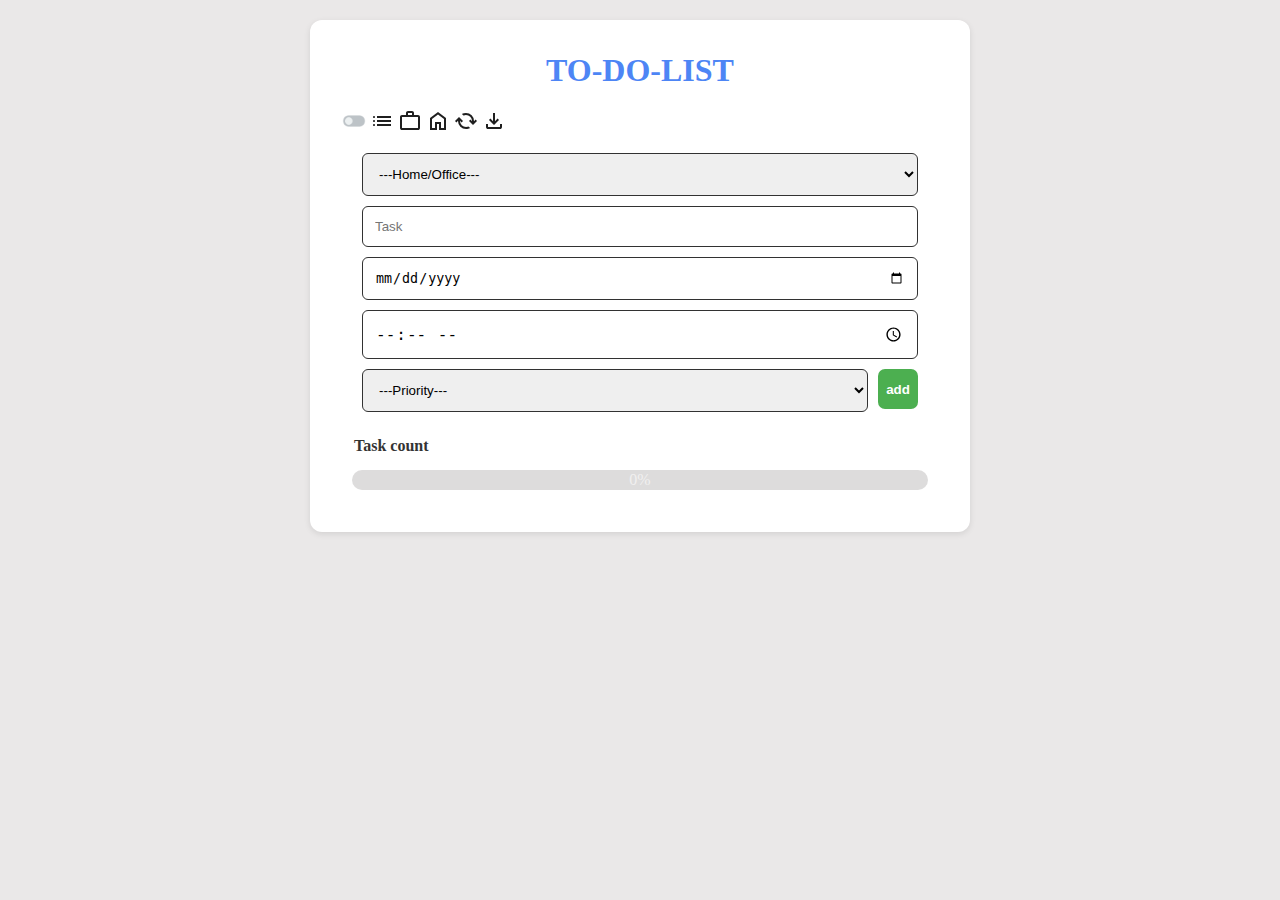
<file: index.html>
<!DOCTYPE html>
<html lang="en">

<head>
    <meta charset="UTF-8">
    <meta name="viewport" content="width=device-width, initial-scale=1.0">
    <title>Arrays and loops</title>
    <link rel="stylesheet" href="index.css">
</head>

<body>
    <div class="center-container">
        <div class="rak">
            <p class="title">to-do-list</p>
            <div class="icon-container">
           <img src="toggle button.png" alt="togglebts" onclick="swap()"  class="toggle-image">
           <span class="tool-tip">toggle</span>
         </div>
         <div class="icon-container">
            <img src="alltask.svg" alt="business--v1" onclick="All()" class="All">
            <span class="tool-tip">All Tasks</span>
         </div>


            <div class="icon-container">
            <img src="office.svg" alt="business--v1" onclick="office()" class="office">
            <span class="tool-tip">Office</span>
            </div>
            <div class="icon-container">
            <img src="house.svg" alt="home--v1" onclick="homes()" class="home">
            <span class="tool-tip">Home</span>
            </div>
            <div class="icon-container">
            <img src="reset1.svg" alt="reset" onclick="reset()" class="reset">
            <span class="tool-tip">Reset</span>
            </div>
            <div class="icon-container">
                <img src="download.svg" alt="download" onclick="download()" class="download">
                <span class="tool-tip">Download</span>
                </div>
            <form onsubmit="addtodo(event)">

            <div class="grids">
                <select class="catogery" required>
                    <option value="">---Home/Office---</option>
                    <option value="Home">Home</option>
                    <option value="Office">Office</option>
                </select>
                <input placeholder="Task" class="name"  required>
                <input type="date" class="dat"  required>
                <input type="time" class="time"  required>
                <select class="Priority"  required>
                    <option value="">---Priority---</option>
                    <option value="low">low</option>
                    <option value="medium">medium</option>
                    <option value="high">high</option>
                </select>
                <button type="submit" class="bts">add</button>
                </form>
            </div>
            <div class="task-count">
                <div class="countTask">Task count</div>
                <div class="progress-container">
                    <div class="progress-bar"> 0% </div>
                </div>
            </div>
           <div class="text">

            </div>
        </div>
    </div>

        
        

    <div id="overlay" ></div>
    <div id="popup" >
        <p><strong>Task Name:</strong> <span id="popup-title"></span></p>
        <p><strong>Date:</strong><span id="popdate"></span></p>
        <p><strong>Time:</strong><span id="poptime"></span></p>
        <button onclick="closepopup()" class="cls">Close</button>
     
    </div>
   


    <script src="index.js"></script>
</body>

</html>
</file>
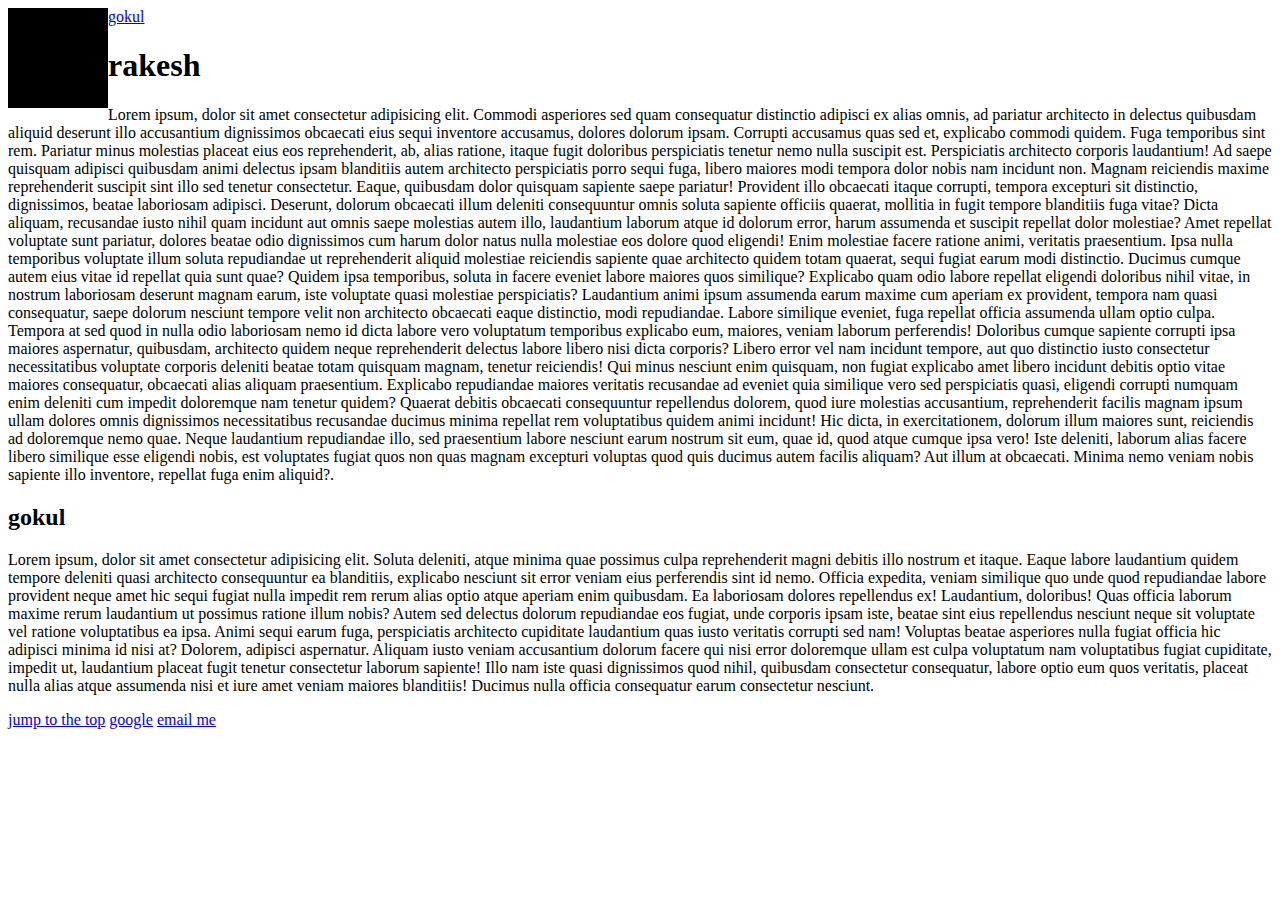
<file: index copy.html>
<!DOCTYPE html>
<html lang="en">

<head>
    <meta charset="UTF-8">
    <meta name="viewport" content="width=device-width, initial-scale=1.0">
    <title>Document</title>
    <style>
        div {
            width: 100px;
            height: 100px;
            background-color: black;
            float: left;
        }
    </style>
</head>

<body>
    <div></div>
    <a href="#section-gokul">gokul</a>
    <h1>rakesh</h1>
    <p>Lorem ipsum, dolor sit amet consectetur adipisicing elit. Commodi asperiores sed quam consequatur distinctio
        adipisci ex alias omnis, ad pariatur architecto in delectus quibusdam aliquid deserunt illo accusantium
        dignissimos obcaecati eius sequi inventore accusamus, dolores dolorum ipsam. Corrupti accusamus quas sed et,
        explicabo commodi quidem. Fuga temporibus sint rem. Pariatur minus molestias placeat eius eos reprehenderit, ab,
        alias ratione, itaque fugit doloribus perspiciatis tenetur nemo nulla suscipit est. Perspiciatis architecto
        corporis laudantium! Ad saepe quisquam adipisci quibusdam animi delectus ipsam blanditiis autem architecto
        perspiciatis porro sequi fuga, libero maiores modi tempora dolor nobis nam incidunt non. Magnam reiciendis
        maxime reprehenderit suscipit sint illo sed tenetur consectetur. Eaque, quibusdam dolor quisquam sapiente saepe
        pariatur! Provident illo obcaecati itaque corrupti, tempora excepturi sit distinctio, dignissimos, beatae
        laboriosam adipisci. Deserunt, dolorum obcaecati illum deleniti consequuntur omnis soluta sapiente officiis
        quaerat, mollitia in fugit tempore blanditiis fuga vitae? Dicta aliquam, recusandae iusto nihil quam incidunt
        aut omnis saepe molestias autem illo, laudantium laborum atque id dolorum error, harum assumenda et suscipit
        repellat dolor molestiae? Amet repellat voluptate sunt pariatur, dolores beatae odio dignissimos cum harum dolor
        natus nulla molestiae eos dolore quod eligendi! Enim molestiae facere ratione animi, veritatis praesentium. Ipsa
        nulla temporibus voluptate illum soluta repudiandae ut reprehenderit aliquid molestiae reiciendis sapiente quae
        architecto quidem totam quaerat, sequi fugiat earum modi distinctio. Ducimus cumque autem eius vitae id repellat
        quia sunt quae? Quidem ipsa temporibus, soluta in facere eveniet labore maiores quos similique? Explicabo quam
        odio labore repellat eligendi doloribus nihil vitae, in nostrum laboriosam deserunt magnam earum, iste voluptate
        quasi molestiae perspiciatis? Laudantium animi ipsum assumenda earum maxime cum aperiam ex provident, tempora
        nam quasi consequatur, saepe dolorum nesciunt tempore velit non architecto obcaecati eaque distinctio, modi
        repudiandae. Labore similique eveniet, fuga repellat officia assumenda ullam optio culpa. Tempora at sed quod in
        nulla odio laboriosam nemo id dicta labore vero voluptatum temporibus explicabo eum, maiores, veniam laborum
        perferendis! Doloribus cumque sapiente corrupti ipsa maiores aspernatur, quibusdam, architecto quidem neque
        reprehenderit delectus labore libero nisi dicta corporis? Libero error vel nam incidunt tempore, aut quo
        distinctio iusto consectetur necessitatibus voluptate corporis deleniti beatae totam quisquam magnam, tenetur
        reiciendis! Qui minus nesciunt enim quisquam, non fugiat explicabo amet libero incidunt debitis optio vitae
        maiores consequatur, obcaecati alias aliquam praesentium. Explicabo repudiandae maiores veritatis recusandae ad
        eveniet quia similique vero sed perspiciatis quasi, eligendi corrupti numquam enim deleniti cum impedit
        doloremque nam tenetur quidem? Quaerat debitis obcaecati consequuntur repellendus dolorem, quod iure molestias
        accusantium, reprehenderit facilis magnam ipsum ullam dolores omnis dignissimos necessitatibus recusandae
        ducimus minima repellat rem voluptatibus quidem animi incidunt! Hic dicta, in exercitationem, dolorum illum
        maiores sunt, reiciendis ad doloremque nemo quae. Neque laudantium repudiandae illo, sed praesentium labore
        nesciunt earum nostrum sit eum, quae id, quod atque cumque ipsa vero! Iste deleniti, laborum alias facere libero
        similique esse eligendi nobis, est voluptates fugiat quos non quas magnam excepturi voluptas quod quis ducimus
        autem facilis aliquam? Aut illum at obcaecati. Minima nemo veniam nobis sapiente illo inventore, repellat fuga
        enim aliquid?.</p>
    <h2 id="section-gokul">gokul </h2>
    <p>Lorem ipsum, dolor sit amet consectetur adipisicing elit. Soluta deleniti, atque minima quae possimus culpa
        reprehenderit magni debitis illo nostrum et itaque. Eaque labore laudantium quidem tempore deleniti quasi
        architecto consequuntur ea blanditiis, explicabo nesciunt sit error veniam eius perferendis sint id nemo.
        Officia expedita, veniam similique quo unde quod repudiandae labore provident neque amet hic sequi fugiat nulla
        impedit rem rerum alias optio atque aperiam enim quibusdam. Ea laboriosam dolores repellendus ex! Laudantium,
        doloribus! Quas officia laborum maxime rerum laudantium ut possimus ratione illum nobis? Autem sed delectus
        dolorum repudiandae eos fugiat, unde corporis ipsam iste, beatae sint eius repellendus nesciunt neque sit
        voluptate vel ratione voluptatibus ea ipsa. Animi sequi earum fuga, perspiciatis architecto cupiditate
        laudantium quas iusto veritatis corrupti sed nam! Voluptas beatae asperiores nulla fugiat officia hic adipisci
        minima id nisi at? Dolorem, adipisci aspernatur. Aliquam iusto veniam accusantium dolorum facere qui nisi error
        doloremque ullam est culpa voluptatum nam voluptatibus fugiat cupiditate, impedit ut, laudantium placeat fugit
        tenetur consectetur laborum sapiente! Illo nam iste quasi dignissimos quod nihil, quibusdam consectetur
        consequatur, labore optio eum quos veritatis, placeat nulla alias atque assumenda nisi et iure amet veniam
        maiores blanditiis! Ducimus nulla officia consequatur earum consectetur nesciunt.</p>
    <a href="#">jump to the top</a>
    <a href="https://google.com" target="_blank">google</a>
    <a href="mailto:rajarakesh849@gmail.com">email me </a>
</body>

</html>
</file>
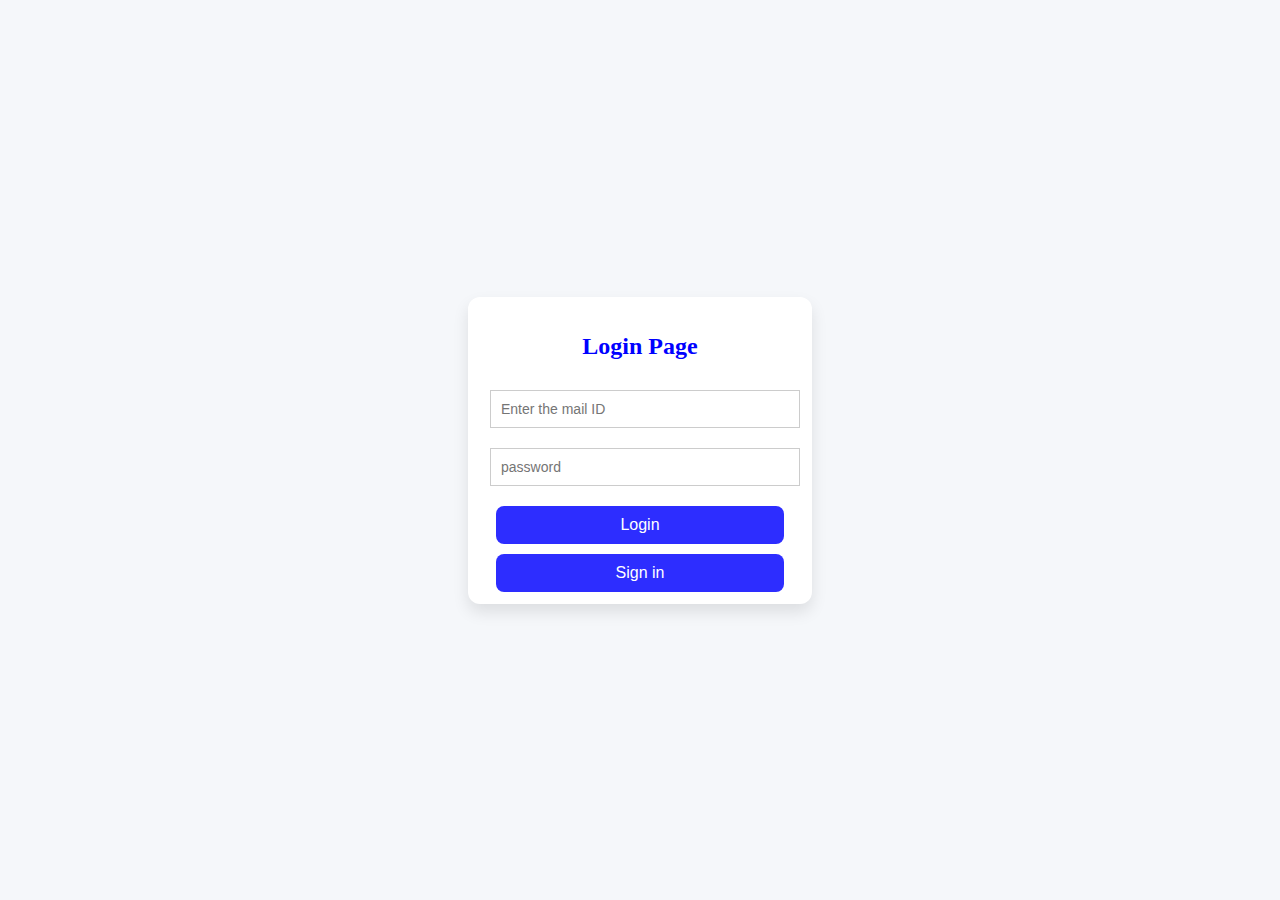
<file: loginpage.html>
<!DOCTYPE html>
<html lang="en">
  <head>
    <title>LoginPage</title>
    <meta charset="UTF-8" />
    <meta name="viewport" content="width=device-width, initial-scale=1" />
    <link rel="stylesheet" href="style2.css" />
  </head>
  <body>
    <div class="container2">
      <p class="cont">Login Page</p>
      <form onsubmit="login(event)">
        <input type="email" placeholder="Enter the mail ID" class="textbox" />
        <br />
        <input type="password" placeholder="password" class="passbox" />
        <br />
        <button type="submit" class="login-bts">Login</button>
      </form>

      <button onclick=" window.location.href='signin.html'" class="signin-bts">
        Sign in
      </button>
    </div>

    <script src="login.js"></script>
  </body>
</html>
</file>
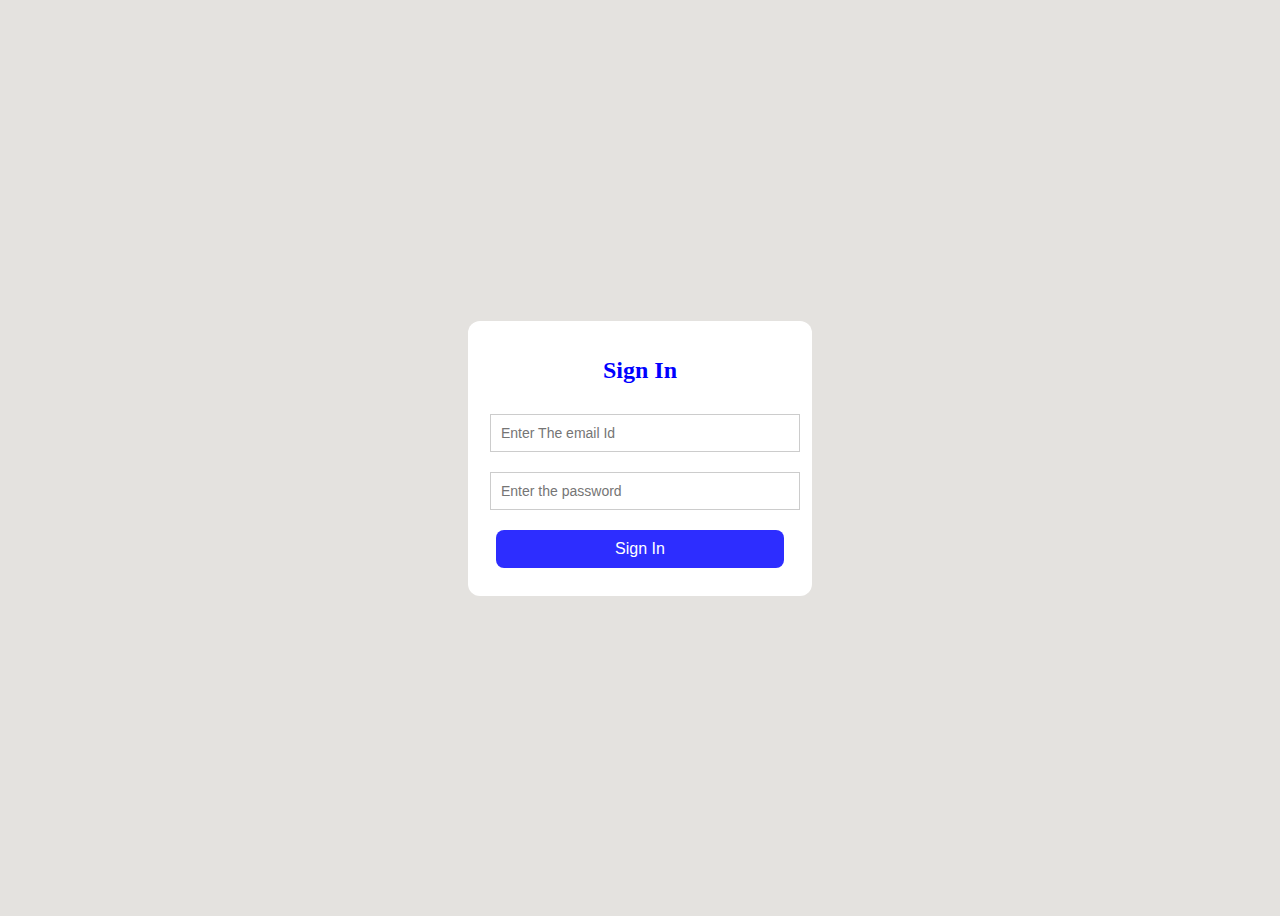
<file: signin.html>
<!DOCTYPE html>
<html lang="en">
  <head>
    <title>sigin</title>
    <meta charset="UTF-8" />
    <meta name="viewport" content="width=device-width, initial-scale=1" />
    <link rel="stylesheet" href="style3.css" />
  </head>
  <body>
    <div class="container3">
      <p class="cont">Sign In</p>
      <form onsubmit="signin(event)">
        <input
          type="email"
          placeholder="Enter The email Id"
          class="email-signin"
          required
        />
        <br />
        <input
          type="password"
          placeholder="Enter the password"
          class="pass-signin"
          required
        />
        <br />

        <button type="submit" class="signin-bts">Sign In</button>
        <p class="error" style="color: red"></p>
      </form>
    </div>

    <script src="login.js"></script>
  </body>
</html>
</file>
<file: index.css>
html {
  font-size: 16px;
}

* {
  margin: 0;
  padding: 0;
  box-sizing: border-box;
}
.completed {
  text-decoration: line-through;
  color: grey;
}
body {
  background-color: rgb(234, 232, 232);
  display: flex;
  height: 100vh;
  min-height: 100vh;
  flex-direction: column;
  align-items: center;
}

body.dark {
  background-color: #121212;
}

.center-container {
  width: 100%;
  max-width: 700px;
  padding: 20px;
}
.rak {
  background-color: #ffffff;
  padding: 2rem;
  border-radius: 12px;
  box-shadow: 0 2px 6px rgba(0, 0, 0, 0.1);
  justify-content: center;
}

body.dark .rak {
  background-color: #333;
}

.title {
  font-size: 2rem;
  font-weight: bold;
  text-align: center;
  margin-bottom: 20px;
  color: rgb(77, 133, 245);
  text-transform: uppercase;
}

.grids {
  display: flex;
  flex-wrap: wrap;
  gap: 10px;
  margin: 20px;
}

.grids input,
.grids select {
  flex: 1 1 50%;
  padding: 0.75rem;
  border: 1px solid rgb(50, 50, 50);
  border-radius: 6px;
}

.task {
  display: flex;
  align-items: center;
  justify-content: space-between;
  background-color: #e2e4e5;
  padding: 1rem;
  margin-bottom: 10px;
  border-radius: 8px;
  gap: 15px;
}
body.dark .task {
  background-color: #6a6969;
}
div.task.low-priority {
  border-left: 5px solid green;
}

div.task.medium-priority {
  border-left: 5px solid orange;
}
div.task.high-priority {
  border-left: 5px solid red;
}
button {
  height: 40px;
  width: 40px;
  background-color: #4caf50;
  border: none;
  border-radius: 7px;
  font-weight: bold;
  color: white;
}

button:hover {
  cursor: pointer;
}

.custom-checkbox .checkmark {
  width: 24px;
  height: 24px;
  font-size: 18px;
  color: grey;
  border: 3px solid;
}
.custom-checkbox input[type="checkbox"] {
  display: none;
}

.custom-checkbox input:checked + .checkmark {
  color: #4caf50;
}

.edit-iconbutton,
.delete-button,
.icon-container svg,
.icon-container img {
  width: 24px;
  height: 24px;
  font-size: 24px;
  display: inline-block;
  vertical-align: middle;
}

.icon-container {
  position: relative;
  display: inline-block;
}
.icon-container:hover {
  transform: scale(1.3);
}
body.dark .icon-container img {
  filter: brightness(7);
}

.tool-tip {
  visibility: hidden;
  position: absolute;
  opacity: 0;
  bottom: 125%;
  right: -80%;

  color: grey;
}

.icon-container:hover .tool-tip {
  visibility: visible;
  opacity: 1;
}

body.dark .tool-tip {
  color: white;
}

.countTask {
  background-color: transparent;
  color: #333;
  padding: 5px 12px;
  font-weight: bold;
}
body.dark .countTask {
  color: white;
}

.progress-container {
  background-color: rgba(133, 130, 130, 0.28);
  border-radius: 10px;
  height: 20px;
  margin: 10px;
}
.progress-bar {
  height: 100%;
  color: rgb(241, 240, 240);
  text-align: center;
  line-height: 20px;
  border-radius: 10px;
}
.elms,
.vdat,
.time {
  font-size: 1rem;
}
.elems {
  display: inline-block;
  width: 200px;
  overflow-wrap: break-word;
}

body.dark input,
body.dark select,
body.dark textarea {
  background-color: #2a2a2a;
  color: white;
}

body.dark input[type="date"]::-webkit-calendar-picker-indicator,
body.dark input[type="time"]::-webkit-calendar-picker-indicator {
  filter: invert(1);
}

#overlay {
  display: none;
  position: fixed;

  top: 0;
  left: 0%;
  width: 100%;
  height: 100%;
  background: rgba(20, 20, 20, 0.6);
  z-index: 999;
}
#popup {
  display: none;
  height: auto;
  width: 500px;
  overflow-wrap: break-word;
  position: fixed;
  top: 50%;
  left: 50%;
  transform: translate(-50%, -50%);
  background: #fff;
  padding: 20px;
  z-index: 1000;
  border-radius: 12px;
}

@media screen and (max-width: 1024px) {
  .title {
    font-size: 1.5rem;
  }
  .grids input,
  .grids select {
    flex: 1 1 70%;
  }
  .task {
    flex-direction: row;
    align-items: flex-start;
    overflow: auto;
  }
  .icon-container {
    margin-top: 10px;
  }

  #overlay {
    display: none;
    position: fixed;

    top: 0;
    left: 0%;
    width: 100%;
    height: 100%;
    background: rgba(20, 20, 20, 0.6);
    z-index: 999;
  }
  #popup {
    display: none;
    position: fixed;
    font-size: 0.8rem;
    height: auto;
    width: 300px;
    top: 50%;
    left: 50%;
    transform: translate(-50%, -50%);
    background: #fff;
    padding: 20px;
    z-index: 1000;
    border-radius: 12px;
  }
  .cls {
    font-size: 0.7rem;
    height: 30px;
    width: 40px;
  }
}

@media screen and (max-width: 768px) {
  .title {
    font-size: 1.25rem;
  }
  .grids input,
  .grids select {
    flex: 1 1 100%;
  }

  .rak {
    padding: 1.5rem;
  }
  .text {
    max-height: auto;
  }

  .time {
    font-size: 0.9rem;
  }

  .dat,
  .name {
    font-size: 0.9rem;
  }

  button {
    width: 30px;
    height: 30px;
    font-size: 0.9rem;
  }
  .catogery {
    font-size: 0.9rem;
  }
  .Priority {
    font-size: 0.9rem;
  }
  .task .elems {
    font-size: 0.9rem;
  }

  .task .vdat {
    font-size: 0.9rem;
  }
  .task {
    font-size: 0.9rem;
    overflow: auto;
  }

  #overlay {
    display: none;
    position: fixed;

    top: 0;
    left: 0%;
    width: 100%;
    height: 100%;
    background: rgba(20, 20, 20, 0.6);
    z-index: 999;
  }
  #popup {
    display: none;
    position: fixed;
    font-size: 0.8rem;
    height: auto;
    width: 300px;
    top: 50%;
    left: 50%;
    transform: translate(-50%, -50%);
    background: #fff;
    padding: 20px;
    z-index: 1000;
    border-radius: 12px;
  }
  .cls {
    font-size: 0.5rem;
    height: 20px;
    width: 30px;
  }
}
</file>
<file: style2.css>
body{
    margin:0;
    padding:0;
    background-color: #f5f7fa;
    display: flex;
    justify-content:center;
    align-items:center;
    height:100vh;



}

.container2{
    background-color:white;
    padding:12px;
    border-radius: 12px;
    box-shadow: 0 8px 16px rgba(0,0,0,0.1);
    text-align: center;
    width:320px;
}
.cont{
    font-size:24px;
    font-weight:bold;
    margin-bottom:20px;
    color:blue;
}
.textbox,
.passbox{
    width:90%;
    padding:10px;
    margin:10px ;
    border: 1px solid #ccc;
    font-size:14px;
}

.login-bts,
.signin-bts{
    width:90%;
    padding:10px;
    margin-top:10px;
    font-size:16px;
    background-color: rgba(0, 0, 255, 0.822);
    border:none;
    border-radius: 8px;
    color:white;
    cursor:pointer;
}

.login-bts:hover,
.signin-bts:hover{
    background-color:#2563eb ;
}
</file>
<file: style3.css>
body{
    align-items: center;
    display:flex;
    text-align: center;
    justify-content: center;
    height:100vh;
    background-color: rgb(228, 226, 223);
}
.container3{
    background-color: white;
    padding:12px;
    border-radius: 12px;
    text-align: center;
    width:320px;
}
.cont{
    font-size:24px;
    font-weight:bold;
    margin-bottom:20px;
    color:blue;
}

.email-signin,
.pass-signin{
    padding:10px;
    width:90%;
    margin:10px;
    border: 1px solid #ccc;
    font-size: 14px;


}
.signin-bts{
    width:90%;
    padding:10px;
    margin-top:10px;
    font-size:16px;
    background-color: rgba(0, 0, 255, 0.822);
    border:none;
    border-radius: 8px;
    color:white;
    cursor:pointer;
}


.signin-bts:hover{
    background-color:#2563eb ;
}
</file>
